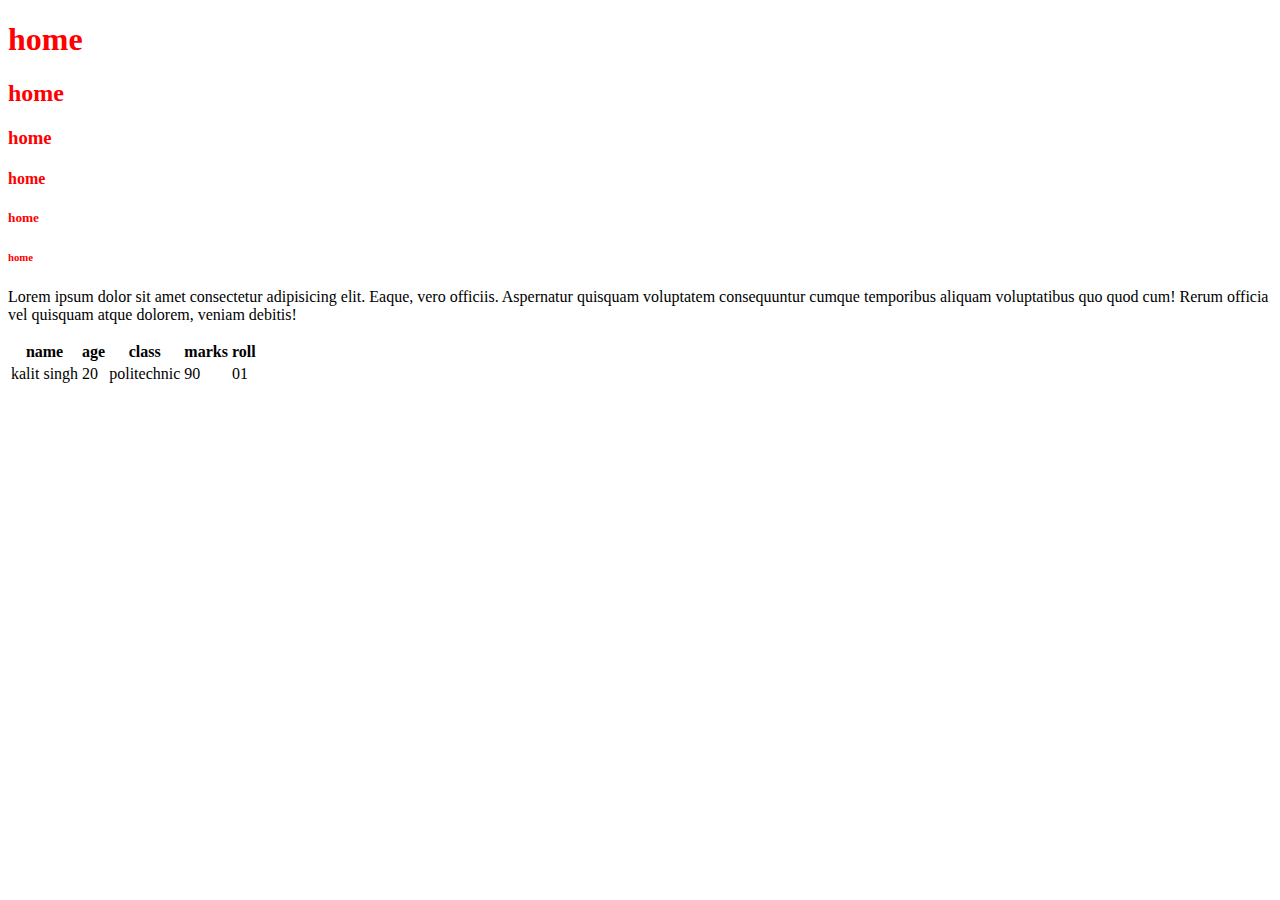
<file: inedx.html>
<!DOCTYPE html>
<html lang="en">

<head>
    <meta charset="UTF-8">
    <meta name="viewport" content="width=device-width, initial-scale=1.0">
    <title>Html</title>
    <link rel="stylesheet" href="index.css">

</head>

<body>
    <main style="color:red">
        <h1>home</h1>
        <h2>home</h2>
        <h3>home</h3>
        <h4>home</h4>
        <h5>home</h5>
        <h6>home</h6>
    </main>
    <p>Lorem ipsum dolor sit amet consectetur adipisicing elit. Eaque, vero officiis. Aspernatur quisquam voluptatem
        consequuntur cumque temporibus aliquam voluptatibus quo quod cum! Rerum officia vel quisquam atque dolorem,
        veniam debitis!</p>
    <table>
        <thead>
            <th>name</th>
            <th>age</th>
            <th>class</th>
            <th>marks</th>
            <th>roll</th>
        </thead>
        <tbody>
            <td>kalit singh</td>
            <td>20</td>
            <td>politechnic</td>
            <td>90</td>
            <td>01</td>

        </tbody>
    </table>

    <div>

    </div>
</body>

</html>
</file>
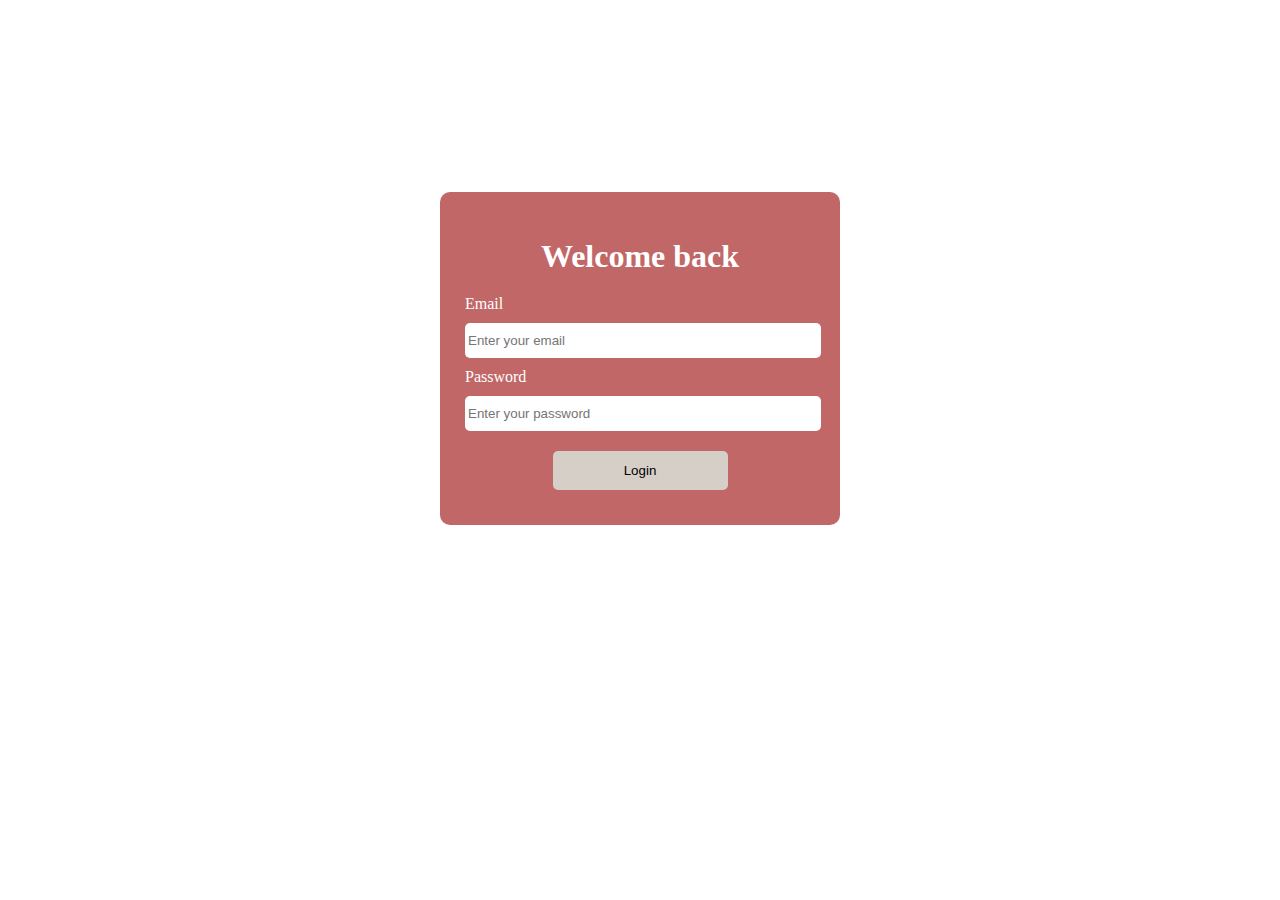
<file: login.html>
<!DOCTYPE html>
<html lang="en">

<head>
    <meta charset="UTF-8">
    <meta name="viewport" content="width=device-width, initial-scale=1.0">
    <title>Login</title>
    <style>
        body {
            margin: 0;
            padding: 0;
            box-sizing: border-box;
        }

        .container {
            display: flex;
            align-items: center;
            justify-content: center;
            margin: 15% auto;

        }

        .form {

            background: #c16767;
            padding: 25px;
            border-radius: 10px;
            width: 350px;
            color: white;

        }

        h1 {
            text-align: center;
            color: #fff;
            margin-bottom: 20px;
        }

        input {
            width: 100%;
            padding: 10px 3px;
            margin: 10px auto;
            border: none;
            border-radius: 5px;
        }

        .button {
            display: flex;
            justify-content: center;
            margin: 10px auto;

        }

        .button button {
            padding: 12px 0px;
            border: none;
            border-radius: 5px;
            background-color: #d5cfc8;
            color: #000;
            width: 50%;
            cursor: pointer;
        }
    </style>
</head>

<body>
    <div class="container">
        <form class="form">
            <h1>Welcome back</h1>
            <div>
                <label for="email">Email</label>
                <input type="email" id="email" name="email" placeholder="Enter your email" required>
            </div>

            <div>
                <label for="password">Password</label>
                <input type="password" id="password" name="password" placeholder="Enter your password" required>
            </div>

            <div class="button">
                <button class="" type="submit">Login</button>
            </div>
        </form>
        
    </div>
</body>

</html>
</file>
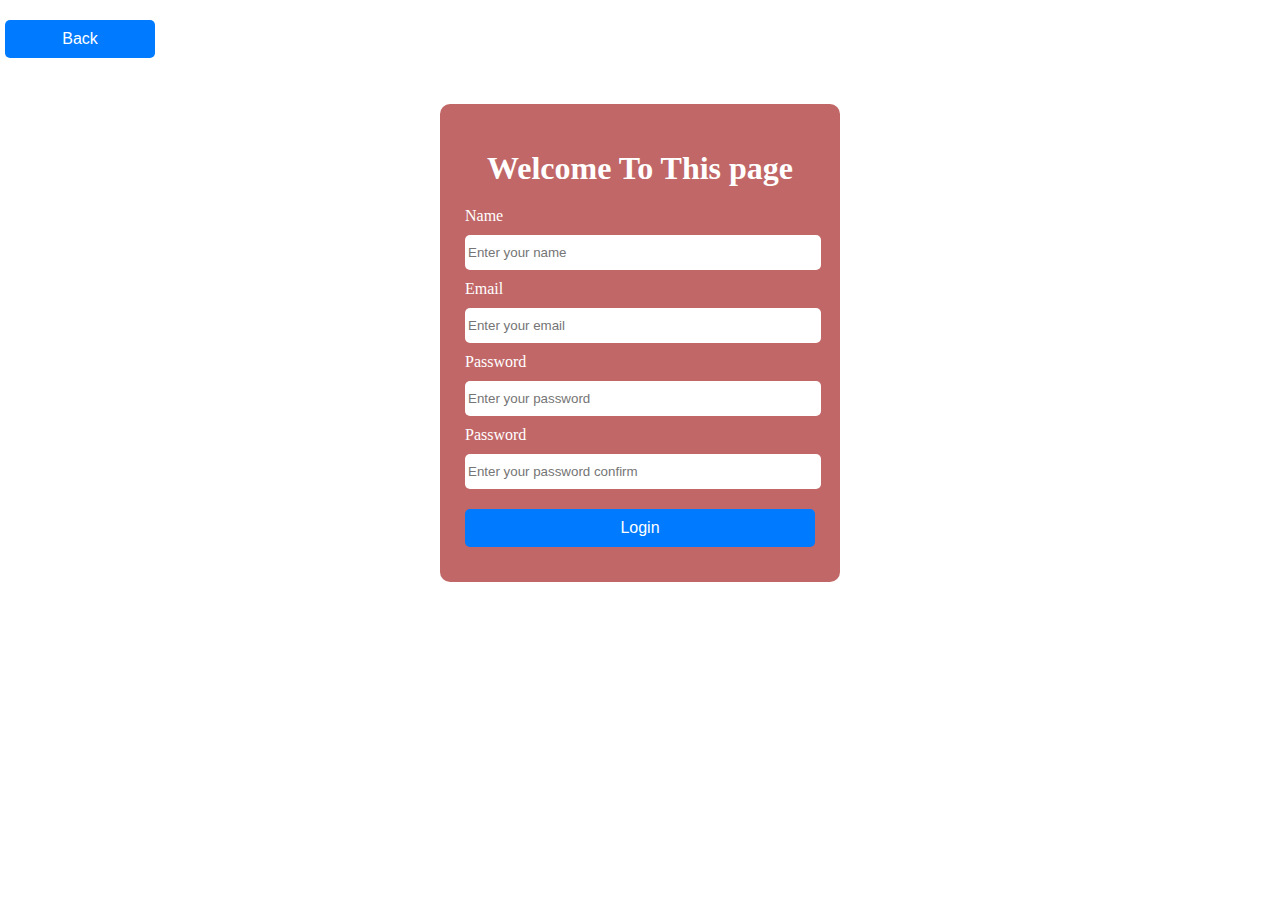
<file: Signup.html>
<!DOCTYPE html>
<html lang="en">

<head>
    <meta charset="UTF-8">
    <meta name="viewport" content="width=device-width, initial-scale=1.0">
    <title>Signup</title>
    <link rel="stylesheet" href="authStyle.css">
    <!-- <script src="auth.js"></script> -->
</head>

<body>
    <div>
        <a href="index.html">
            <button> Back</button>
        </a>
    </div>
    <div class="container" style="margin: 2% auto;">
        <form class="form">

            <h1>Welcome To This page</h1>
            <div>
                <label for="name">Name</label>
                <input type="text" id="email" name="name" placeholder="Enter your name" required>
            </div>
            <div>
                <label for="email">Email</label>
                <input type="email" id="email" name="email" placeholder="Enter your email" required>
            </div>

            <div>
                <label for="password">Password</label>
                <input type="password" id="password" name="password" placeholder="Enter your password" required>
            </div>

            <div>
                <label for="confirm-password">Password</label>
                <input type="password" id="password-confirm" name="confirm-password"
                    placeholder="Enter your password confirm" required>
            </div>

            <div class="button">
                <button class="" type="submit">Login</button>
            </div>
        </form>

    </div>
</body>

</html>
</file>
<file: index.css>
.header{
    background: black;
}
</file>
<file: authStyle.css>
body {
    margin: 0;
    padding: 0;
    box-sizing: border-box;
}

.container {
    display: flex;
    align-items: center;
    justify-content: center;
    margin: 10% auto;

}

.form {

    background: #c16767;
    padding: 25px;
    border-radius: 10px;
    width: 350px;
    color: white;

}

h1 {
    text-align: center;
    color: #fff;
    margin-bottom: 20px;
}

input {
    width: 100%;
    padding: 10px 3px;
    margin: 10px auto;
    border: none;
    border-radius: 5px;
}

.button {
    display: flex;
    justify-content: center;
    margin: 10px auto;

    & button {
        background-color: #007BFF;
        color: white;
        border: none;
        padding: 10px;
        border-radius: 5px;
        width: 100%;
        margin: 0 auto;
        cursor: pointer;
        font-size: 16px;
    }

}

button {
    background-color: #007BFF;
    color: white;
    border: none;
    padding: 10px 20px;
    border-radius: 5px;
    width: 150px;
    margin: 20px 5px;
    cursor: pointer;
    font-size: 16px;
}

.button:hover {
    background-color: #0056b3;
}
</file>
